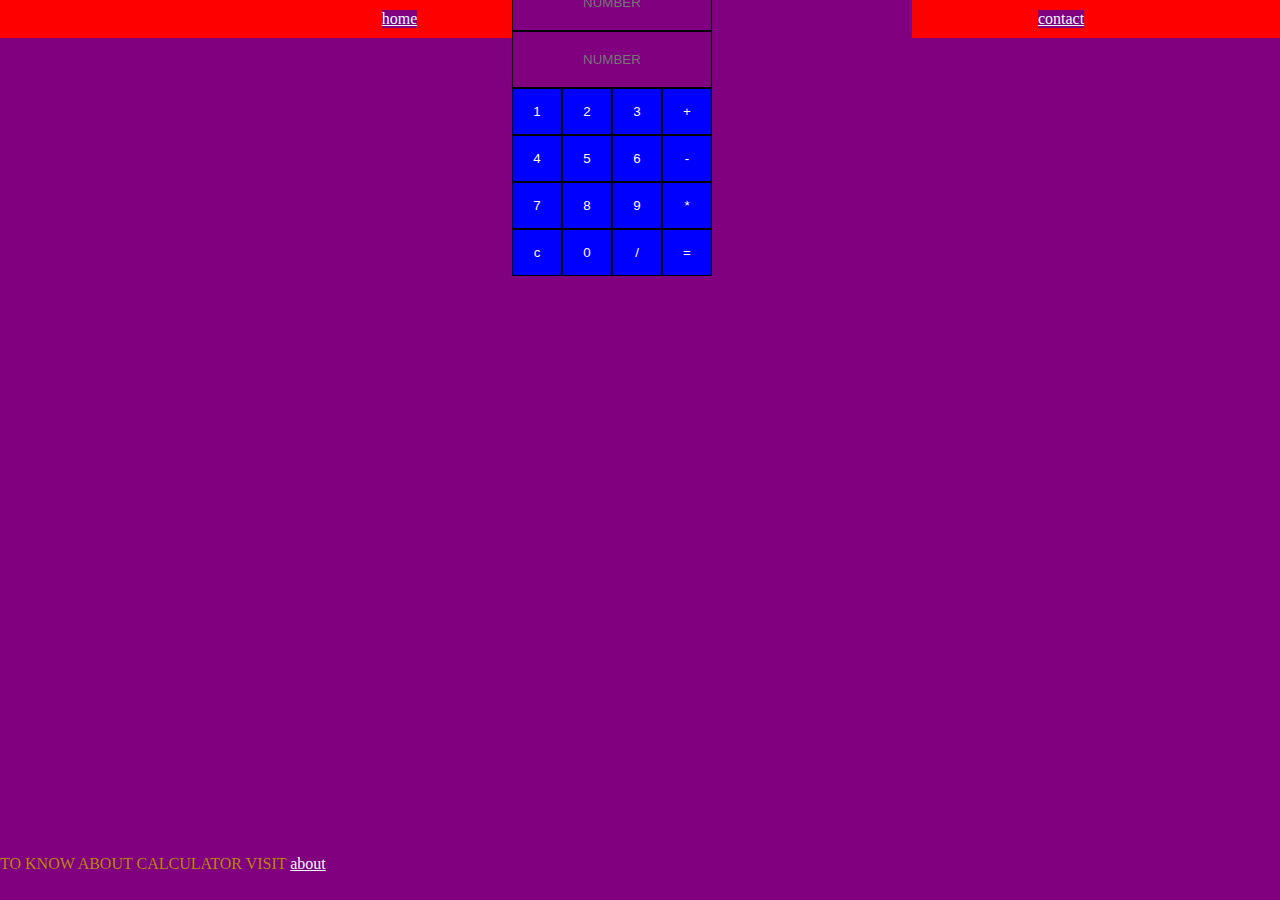
<file: index.html>
<!DOCTYPE html>
<html lang="en">
<head>
    <meta charset="UTF-8">
    <meta http-equiv="X-UA-Compatible" content="IE=edge">
    <meta name="viewport" content="width=device-width, initial-scale=1.0">
    <title>Document</title>
    <script src="script.js" defer></script>
    <link rel="stylesheet" href="style.css">
</head>
<body>
    <div class="header">
        <a href="" id="clock"></a>
        <a href="">home</a>
        <a href="./about.html">about</a>
        <a href="">help</a>
        <a href="">contact</a>
    </div>
    <div><h1 style="color: rgb(254, 253, 249) ;text-align:center;">CALCULATOR</h1></div>
    
    <div id="container">
        <div>
            <input class="num" name="num1" id="num1" placeholder="NUMBER">
        </div>
        <div>
            <input class="num" name="num2" id="num2" placeholder="NUMBER">
        </div> 
            <div class="row" id="row1">
                <button class="btn" id="btn1">1</button>
                <button class="btn" id="btn2">2</button>
                <button class="btn" id="btn3">3</button>
                <button class="btn" id="plus">+</button>
            </div>
            <div class="row" id="row2">
                <button class="btn" id="btn4">4</button>
                <button class="btn" id="btn5">5</button>
                <button class="btn" id="btn6">6</button>
                <button class="btn" id="subs">-</button>
            </div>
            <div class="row" id="row3">
                <button class="btn" id="btn7">7</button>
                <button class="btn" id="btn8">8</button>
                <button class="btn" id="btn9">9</button>
                <button class="btn" id="mult">*</button>
            </div>
            <div class="row" id="row4">
                <button class="btn" id="clr">c</button>
                <button class="btn" id="btn0">0</button>
                <button class="btn" id="divde">/</button>
                <button class="btn" id="equl">=</button>
            </div>
          
    </div>
    <div>
        <p id="footer">TO KNOW ABOUT CALCULATOR VISIT <a href="./about.html">about</a></p>
    </div>
</body>
</html>
</file>
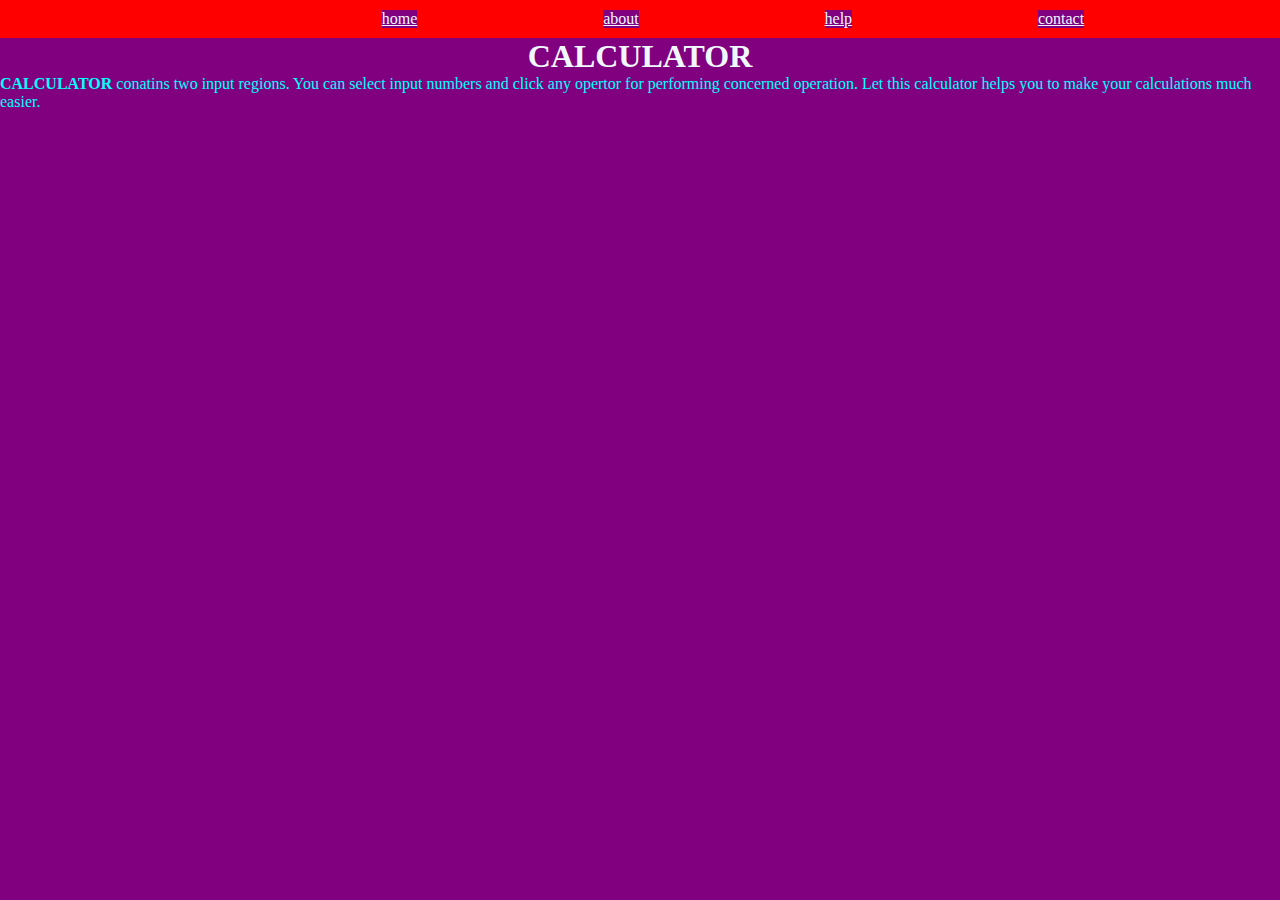
<file: about.html>
<!DOCTYPE html>
<html lang="en">
<head>
    <meta charset="UTF-8">
    <meta http-equiv="X-UA-Compatible" content="IE=edge">
    <meta name="viewport" content="width=device-width, initial-scale=1.0">
    <title>calc_about</title>
    <link rel="stylesheet" href="style.css">
</head>
<body>
    <div class="header">
        <a href="" id="clock"></a>
        <a href="./index.html">home</a>
        <a href="">about</a>
        <a href="">help</a>
        <a href="">contact</a>
    </div>
    <div>
        <h1 style="color:aliceblue ; text-align:center">CALCULATOR</h1>
        <p style="color: cyan;"><b>CALCULATOR </b> conatins two input regions. You can select input numbers and click any opertor for performing concerned operation. Let this calculator helps you to make your calculations much easier.</p>
    </div>
</body>
<script>
    const d=new Date();
var h=document.getElementById('clock');
var hr=d.getHours();
var mn=d.getMinutes();
var sc=d.getSeconds();
setInterval(()=>{
    h.innerHTML=(hr%12)+':'+mn+":"+sc;
    sc++;
    if(sc==60){
        mn++;
    }if(mn==60){
        hr++;
    }
    },1000)
</script>
</html>
</file>
<file: style.css>
*{
    box-sizing: border-box;
    margin: 0;
    background-color:#800080;
}
#container{
    width: 50%;
    align-self: center;
    position: absolute;
    left: 40%;
    /* height: 200px; */
    margin-top: 100px;
    right: 50%;
    width: 400px;
}

.header{
    background-color: #FF0000;
    color: aliceblue;
    display: flex;
    justify-content: space-evenly;
    padding: 10px;
}

.num{
    padding: 20px;
    text-align: center;
    max-width: 200px;
    border: 0.10rem solid black;
    color: gold;

}
.row{
    display: grid;
    grid-template-columns: 50px 50px 50px 50px;
}

.btn{
    padding: 15px 10px;
    margin: 0;
    text-align: center;
    border: 0.10rem solid black; 
    background-color: blue;
    color: white;
    gap: 50x;
    max-width: 50px;
}

#footer{
    position: absolute;
    color: darkgoldenrod;
    top: 95%;
}

a{
color: aliceblue;
}
</file>
